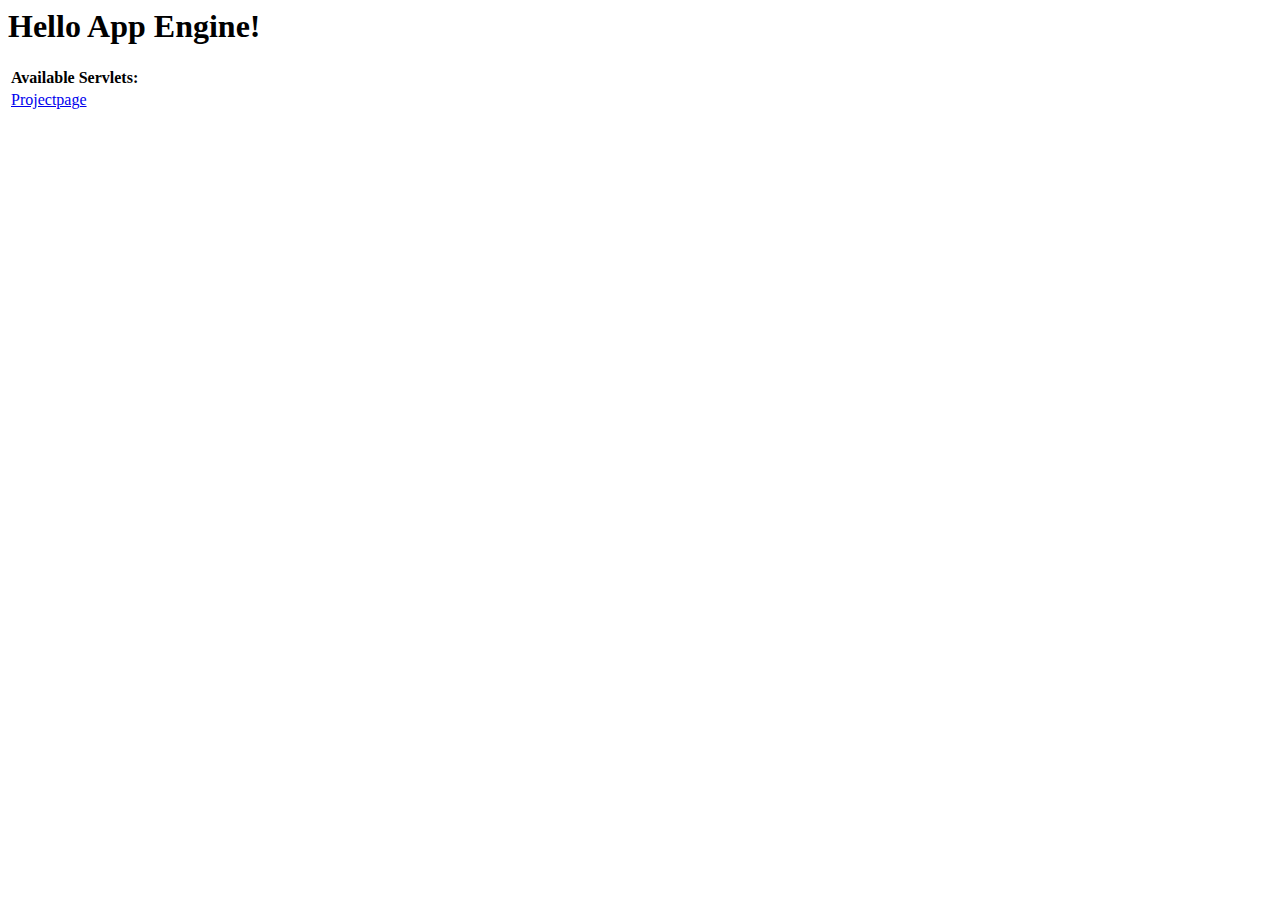
<file: war/index.html>
<!DOCTYPE HTML PUBLIC "-//W3C//DTD HTML 4.01 Transitional//EN">
<!-- The HTML 4.01 Transitional DOCTYPE declaration-->
<!-- above set at the top of the file will set     -->
<!-- the browser's rendering engine into           -->
<!-- "Quirks Mode". Replacing this declaration     -->
<!-- with a "Standards Mode" doctype is supported, -->
<!-- but may lead to some differences in layout.   -->

<html>
  <head>
    <meta http-equiv="content-type" content="text/html; charset=UTF-8">
    <title>Hello App Engine</title>
  </head>

  <body>
    <h1>Hello App Engine!</h1>
	
    <table>
      <tr>
        <td colspan="2" style="font-weight:bold;">Available Servlets:</td>        
      </tr>
      <tr>
        <td><a href="projectpage">Projectpage</a></td>
      </tr>
    </table>
  </body>
</html>
</file>
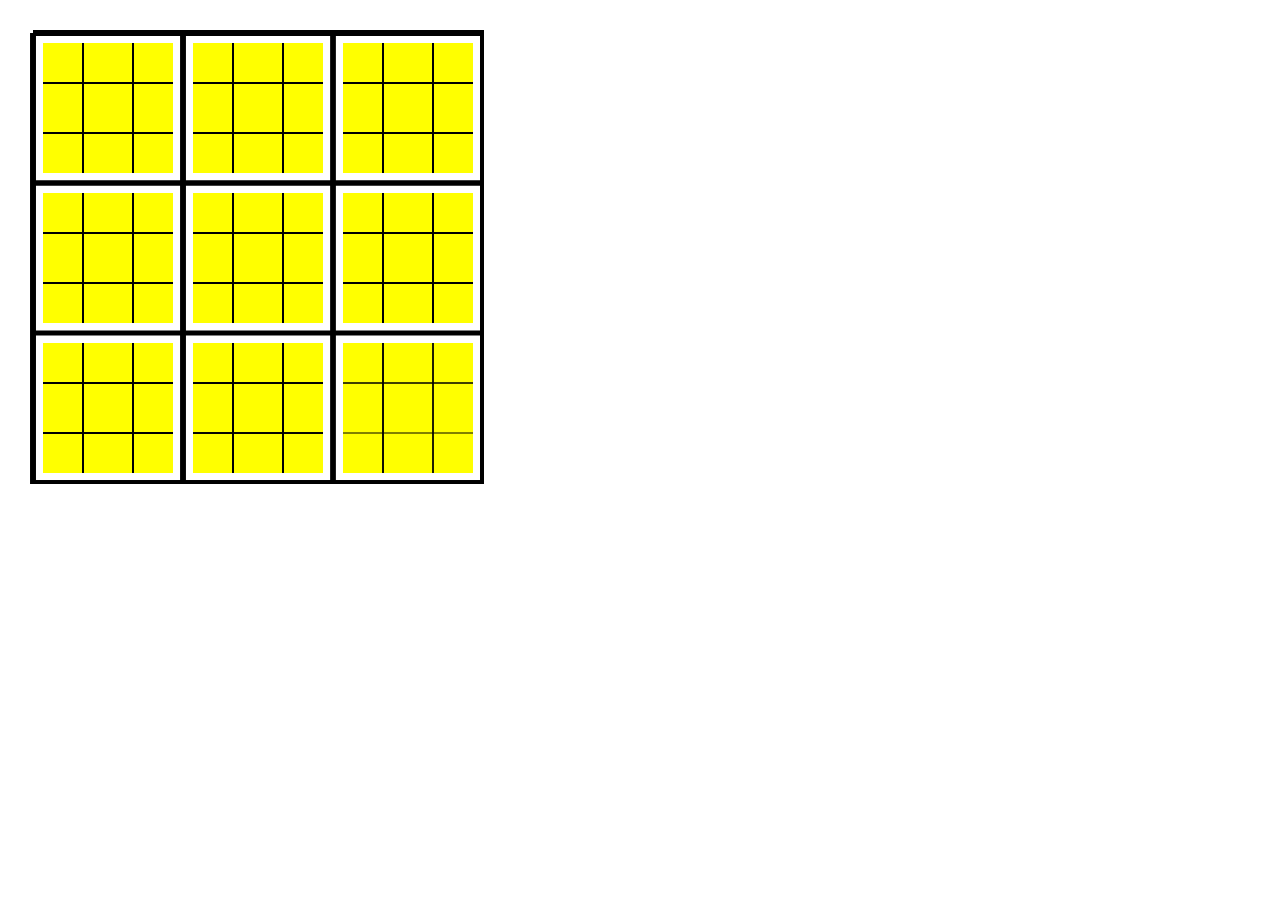
<file: war/TicTacToe.html>
<!DOCTYPE HTML>
<html>
	<head>
		<title>The Canvas Tag</title>
        <script src="board.js"></script>
	</head>
	<body onLoad=initialize()>
		<canvas id="canvas_1" width="476" height="476">
			Canvas Tag not supported
		</canvas>
	</body>
	</html>
</file>
